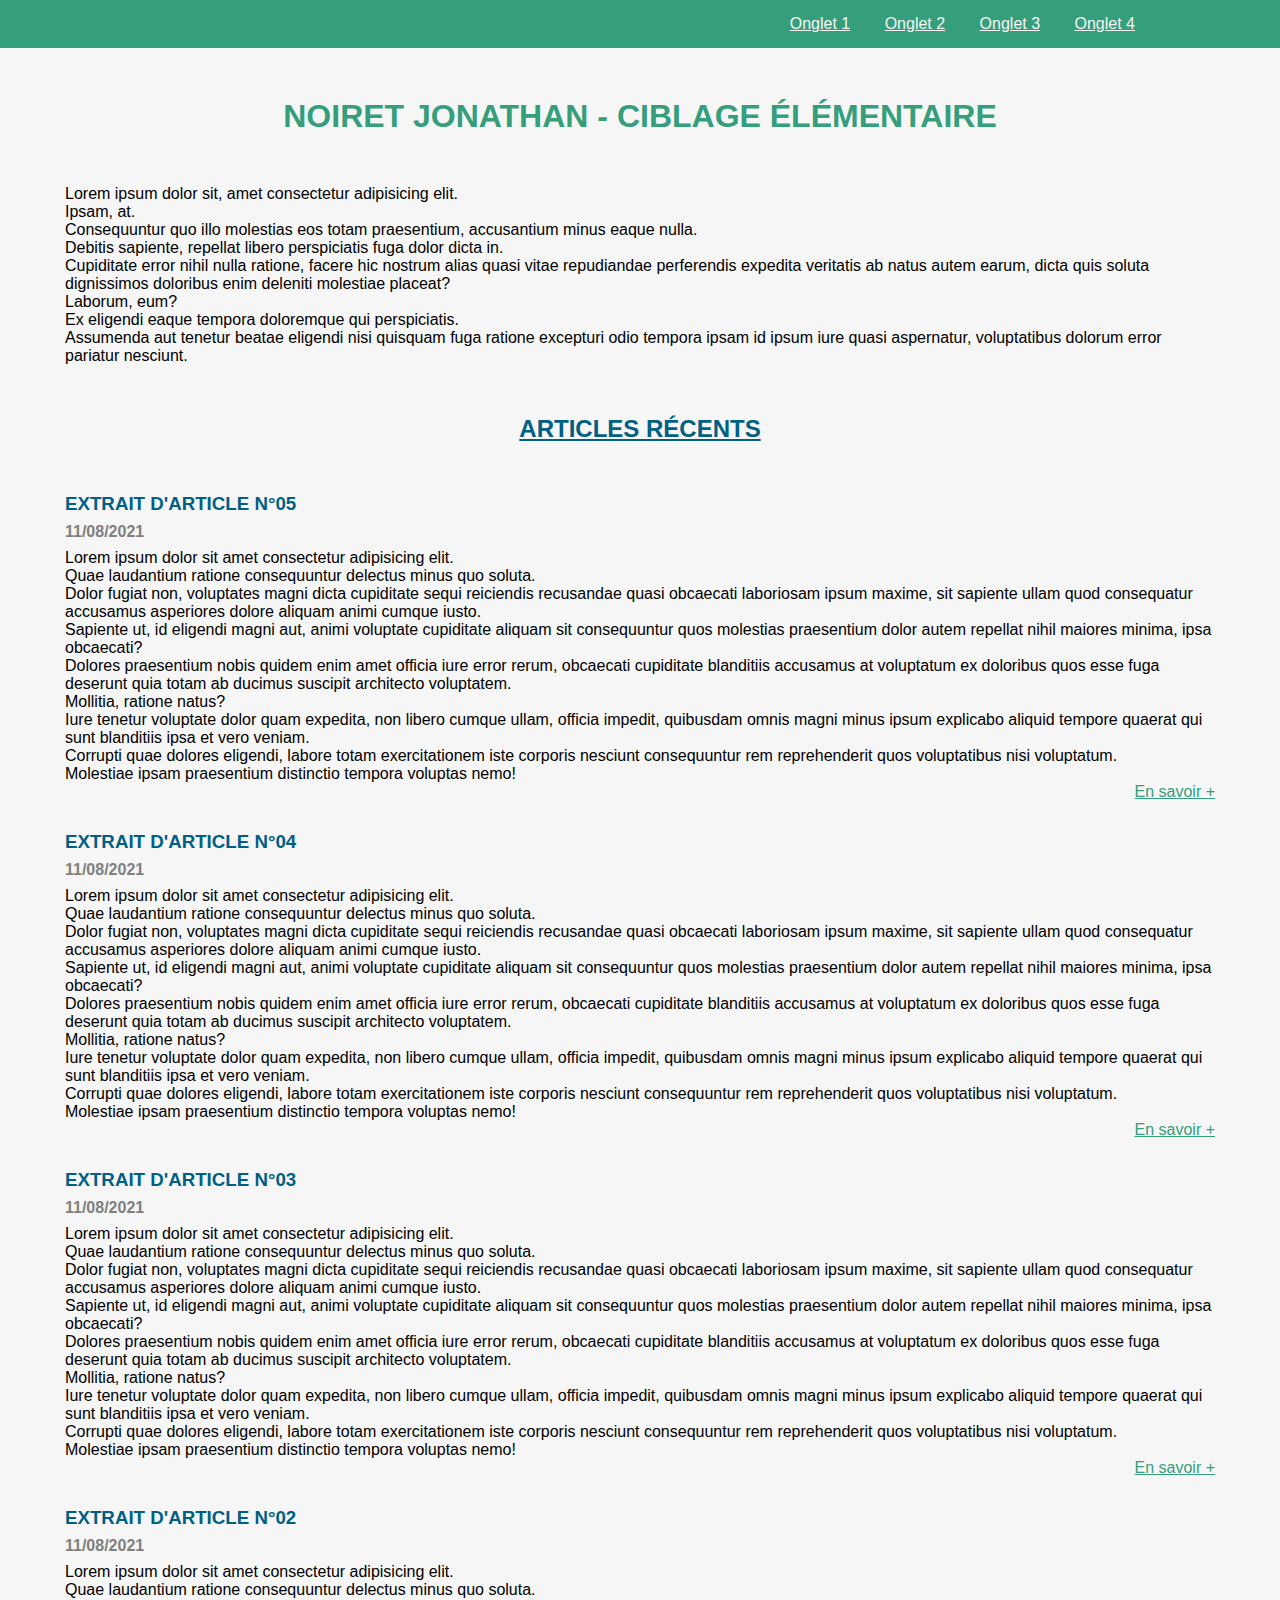
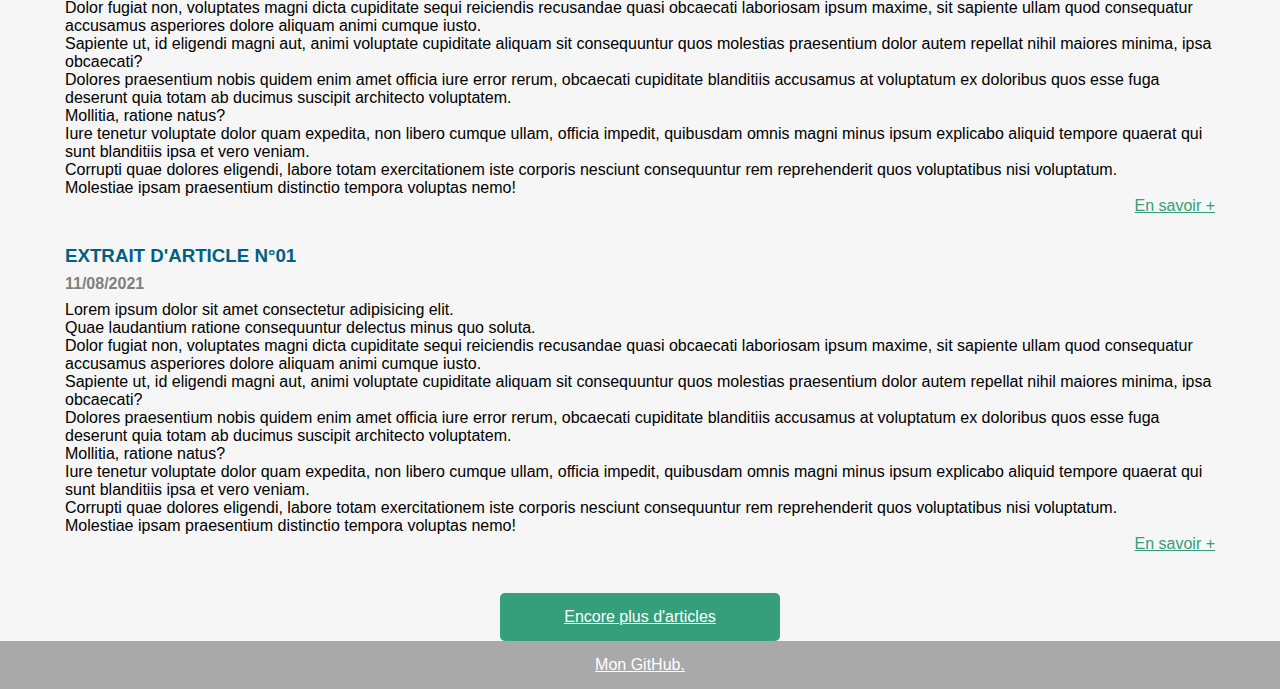
<file: index.html>
<!DOCTYPE html>
<html lang="fr">
<head>
    <meta charset="UTF-8">
    <meta http-equiv="X-UA-Compatible" content="IE=edge">
    <meta name="viewport" content="width=device-width, initial-scale=1.0">
    <link href="css/style.css" rel="stylesheet">
    <meta name="description" content="Ciblage élémentaire"> 
    <title>Ciblage élémentaire</title>
</head>
<body>
    <header>
        <nav>
            <ul>
                <li><a href="./index.html" title="Redirection vers le ciblage élémentaire" class="onglet">Onglet 1</a></li>
                <li><a href="./index2.html" title="Redirection vers mon formulaire de contact" class="onglet">Onglet 2</a></li>
                <li><a href="./index.html" title="Redirection vers le ciblage élémentaire" class="onglet">Onglet 3</a></li>
                <li><a href="./index2.html" title="Redirection vers mon formulaire de contact" class="onglet">Onglet 4</a></li>
            </ul>
        </nav>
    </header>
    <main>
            <h1>NOIRET Jonathan - Ciblage élémentaire</h1>
                <p>
                    Lorem ipsum dolor sit, amet consectetur adipisicing elit.<br> 
                    Ipsam, at.<br> 
                    Consequuntur quo illo molestias eos totam praesentium, accusantium minus eaque nulla.<br> 
                    Debitis sapiente, repellat libero perspiciatis fuga dolor dicta in.<br>
                    Cupiditate error nihil nulla ratione, facere hic nostrum alias quasi vitae repudiandae perferendis expedita veritatis ab natus autem earum, dicta quis soluta dignissimos doloribus enim deleniti molestiae placeat?<br> 
                    Laborum, eum?<br>
                    Ex eligendi eaque tempora doloremque qui perspiciatis.<br> 
                    Assumenda aut tenetur beatae eligendi nisi quisquam fuga ratione excepturi odio tempora ipsam id ipsum iure quasi aspernatur, voluptatibus dolorum error pariatur nesciunt.
                </p>
        <h2>Articles récents</h2>
            <article>
                <h3>Extrait d'article n°05</h3>
                    <p class="dateTime">11/08/2021</p>
                        <p>
                            Lorem ipsum dolor sit amet consectetur adipisicing elit.<br> 
                            Quae laudantium ratione consequuntur delectus minus quo soluta.<br> 
                            Dolor fugiat non, voluptates magni dicta cupiditate sequi reiciendis recusandae quasi obcaecati laboriosam ipsum maxime, sit sapiente ullam quod consequatur accusamus asperiores dolore aliquam animi cumque iusto.<br> 
                            Sapiente ut, id eligendi magni aut, animi voluptate cupiditate aliquam sit consequuntur quos molestias praesentium dolor autem repellat nihil maiores minima, ipsa obcaecati?<br> 
                            Dolores praesentium nobis quidem enim amet officia iure error rerum, obcaecati cupiditate blanditiis accusamus at voluptatum ex doloribus quos esse fuga deserunt quia totam ab ducimus suscipit architecto voluptatem.<br> 
                            Mollitia, ratione natus?<br> 
                            Iure tenetur voluptate dolor quam expedita, non libero cumque ullam, officia impedit, quibusdam omnis magni minus ipsum explicabo aliquid tempore quaerat qui sunt blanditiis ipsa et vero veniam.<br> 
                            Corrupti quae dolores eligendi, labore totam exercitationem iste corporis nesciunt consequuntur rem reprehenderit quos voluptatibus nisi voluptatum.<br> 
                            Molestiae ipsam praesentium distinctio tempora voluptas nemo!
                        </p>
                        <a href="https://fr.wikipedia.org/wiki/Lorem_ipsum" target="_blank" title="Redirection vers une ressources externes" class="lien">En savoir +</a>
            </article>
                <article>
                    <h3>Extrait d'article n°04</h3>
                        <p class="dateTime">11/08/2021</p>
                        <p>
                            Lorem ipsum dolor sit amet consectetur adipisicing elit.<br> 
                            Quae laudantium ratione consequuntur delectus minus quo soluta.<br> 
                            Dolor fugiat non, voluptates magni dicta cupiditate sequi reiciendis recusandae quasi obcaecati laboriosam ipsum maxime, sit sapiente ullam quod consequatur accusamus asperiores dolore aliquam animi cumque iusto.<br> 
                            Sapiente ut, id eligendi magni aut, animi voluptate cupiditate aliquam sit consequuntur quos molestias praesentium dolor autem repellat nihil maiores minima, ipsa obcaecati?<br> 
                            Dolores praesentium nobis quidem enim amet officia iure error rerum, obcaecati cupiditate blanditiis accusamus at voluptatum ex doloribus quos esse fuga deserunt quia totam ab ducimus suscipit architecto voluptatem.<br> 
                            Mollitia, ratione natus?<br> 
                            Iure tenetur voluptate dolor quam expedita, non libero cumque ullam, officia impedit, quibusdam omnis magni minus ipsum explicabo aliquid tempore quaerat qui sunt blanditiis ipsa et vero veniam.<br> 
                            Corrupti quae dolores eligendi, labore totam exercitationem iste corporis nesciunt consequuntur rem reprehenderit quos voluptatibus nisi voluptatum.<br> 
                            Molestiae ipsam praesentium distinctio tempora voluptas nemo!
                        </p>
                        <a href="https://fr.wikipedia.org/wiki/Lorem_ipsum" target="_blank" title="Redirection vers une ressources externes" class="lien">En savoir +</a>
                </article>
                    <article>
                        <h3>Extrait d'article n°03</h3>
                            <p class="dateTime">11/08/2021</p>
                            <p>
                                Lorem ipsum dolor sit amet consectetur adipisicing elit.<br> 
                                Quae laudantium ratione consequuntur delectus minus quo soluta.<br> 
                                Dolor fugiat non, voluptates magni dicta cupiditate sequi reiciendis recusandae quasi obcaecati laboriosam ipsum maxime, sit sapiente ullam quod consequatur accusamus asperiores dolore aliquam animi cumque iusto.<br> 
                                Sapiente ut, id eligendi magni aut, animi voluptate cupiditate aliquam sit consequuntur quos molestias praesentium dolor autem repellat nihil maiores minima, ipsa obcaecati?<br> 
                                Dolores praesentium nobis quidem enim amet officia iure error rerum, obcaecati cupiditate blanditiis accusamus at voluptatum ex doloribus quos esse fuga deserunt quia totam ab ducimus suscipit architecto voluptatem.<br> 
                                Mollitia, ratione natus?<br> 
                                Iure tenetur voluptate dolor quam expedita, non libero cumque ullam, officia impedit, quibusdam omnis magni minus ipsum explicabo aliquid tempore quaerat qui sunt blanditiis ipsa et vero veniam.<br> 
                                Corrupti quae dolores eligendi, labore totam exercitationem iste corporis nesciunt consequuntur rem reprehenderit quos voluptatibus nisi voluptatum.<br> 
                                Molestiae ipsam praesentium distinctio tempora voluptas nemo!
                            </p>
                            <a href="https://fr.wikipedia.org/wiki/Lorem_ipsum" target="_blank" title="Redirection vers une ressources externes" class="lien">En savoir +</a>
                    </article>
                        <article>
                            <h3>Extrait d'article n°02</h3>
                                <p class="dateTime">11/08/2021</p>
                                <p>
                                    Lorem ipsum dolor sit amet consectetur adipisicing elit.<br> 
                                    Quae laudantium ratione consequuntur delectus minus quo soluta.<br> 
                                    Dolor fugiat non, voluptates magni dicta cupiditate sequi reiciendis recusandae quasi obcaecati laboriosam ipsum maxime, sit sapiente ullam quod consequatur accusamus asperiores dolore aliquam animi cumque iusto.<br> 
                                    Sapiente ut, id eligendi magni aut, animi voluptate cupiditate aliquam sit consequuntur quos molestias praesentium dolor autem repellat nihil maiores minima, ipsa obcaecati?<br> 
                                    Dolores praesentium nobis quidem enim amet officia iure error rerum, obcaecati cupiditate blanditiis accusamus at voluptatum ex doloribus quos esse fuga deserunt quia totam ab ducimus suscipit architecto voluptatem.<br> 
                                    Mollitia, ratione natus?<br> 
                                    Iure tenetur voluptate dolor quam expedita, non libero cumque ullam, officia impedit, quibusdam omnis magni minus ipsum explicabo aliquid tempore quaerat qui sunt blanditiis ipsa et vero veniam.<br> 
                                    Corrupti quae dolores eligendi, labore totam exercitationem iste corporis nesciunt consequuntur rem reprehenderit quos voluptatibus nisi voluptatum.<br> 
                                    Molestiae ipsam praesentium distinctio tempora voluptas nemo!
                                </p>
                                <a href="https://fr.wikipedia.org/wiki/Lorem_ipsum" target="_blank" title="Redirection vers une ressources externes" class="lien">En savoir +</a>
                        </article>
                            <article>
                                <h3>Extrait d'article n°01</h3>
                                    <p class="dateTime">11/08/2021</p>
                                    <p>
                                        Lorem ipsum dolor sit amet consectetur adipisicing elit.<br> 
                                        Quae laudantium ratione consequuntur delectus minus quo soluta.<br> 
                                        Dolor fugiat non, voluptates magni dicta cupiditate sequi reiciendis recusandae quasi obcaecati laboriosam ipsum maxime, sit sapiente ullam quod consequatur accusamus asperiores dolore aliquam animi cumque iusto.<br> 
                                        Sapiente ut, id eligendi magni aut, animi voluptate cupiditate aliquam sit consequuntur quos molestias praesentium dolor autem repellat nihil maiores minima, ipsa obcaecati?<br> 
                                        Dolores praesentium nobis quidem enim amet officia iure error rerum, obcaecati cupiditate blanditiis accusamus at voluptatum ex doloribus quos esse fuga deserunt quia totam ab ducimus suscipit architecto voluptatem.<br> 
                                        Mollitia, ratione natus?<br> 
                                        Iure tenetur voluptate dolor quam expedita, non libero cumque ullam, officia impedit, quibusdam omnis magni minus ipsum explicabo aliquid tempore quaerat qui sunt blanditiis ipsa et vero veniam.<br> 
                                        Corrupti quae dolores eligendi, labore totam exercitationem iste corporis nesciunt consequuntur rem reprehenderit quos voluptatibus nisi voluptatum.<br> 
                                        Molestiae ipsam praesentium distinctio tempora voluptas nemo!
                                    </p>
                                    <a href="https://fr.wikipedia.org/wiki/Lorem_ipsum" target="_blank" title="Redirection vers une ressources externes" class="lien">En savoir +</a>
                            </article>
                <a href="https://fr.wikipedia.org/wiki/Lorem_ipsum" target="_blank" title="Redirection vers une ressources externes" class="moreAndMore">Encore plus d'articles</a>
    </main>
    <footer>
        <a href="https://github.com/JonathanNOIRET" target="_blank" title="Redirection vers mon GitHub" class="git">Mon GitHub.</a>
    </footer>
</body>
</html>
</file>
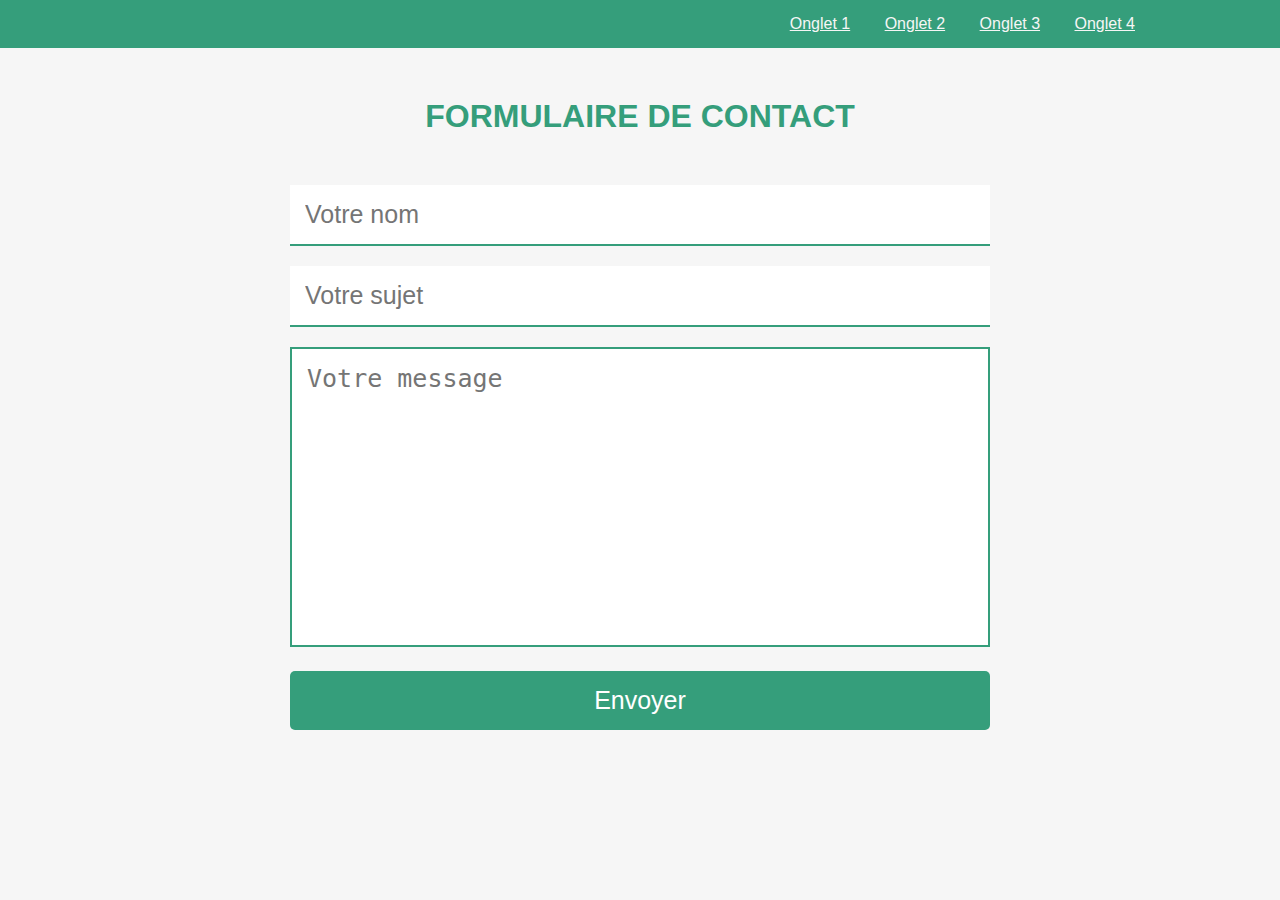
<file: index2.html>
<!DOCTYPE html>
<html lang="fr">
<head>
    <meta charset="UTF-8">
    <meta http-equiv="X-UA-Compatible" content="IE=edge">
    <meta name="viewport" content="width=device-width, initial-scale=1.0">
    <link href="./css/style.css" rel="stylesheet">
    <meta name="description" content="Formulaire de contact">
    <title>Formulaire de contact</title>
</head>
<body>
    <header>
        <nav>
            <ul>
                <li><a href="./index.html" title="Redirection vers le ciblage élémentaire" class="onglet">Onglet 1</a></li>
                <li><a href="./index2.html" title="Redirection vers mon formulaire de contact" class="onglet">Onglet 2</a></li>
                <li><a href="./index.html" title="Redirection vers le ciblage élémentaire" class="onglet">Onglet 3</a></li>
                <li><a href="./index2.html" title="Redirection vers mon formulaire de contact" class="onglet">Onglet 4</a></li>
            </ul>
        </nav>
    </header>
    <main>
        <h1>Formulaire de contact</h1>
        
        <form action="#" method="POST">


            <input type="text" id="nom" class="nom" name="nom" placeholder="Votre nom">

            <input type="text" class="sujet" name="sujet" placeholder="Votre sujet">

            <textarea class="message" name="message" cols="40" rows="15" placeholder="Votre message"></textarea>

            <input type="submit" class="envoi" value="Envoyer">

        </form>
    </main>
</body>
</html>
</file>
<file: css/style.css>
/*---------------------------*/
/*---- TABLES DES STYLES ----*/
/*---------------------------*/
/*--- CONTENUS GENERIQUES ---*/
/*---------------------------*/
/*----------- BODY ----------*/
/*---------- HEADER ---------*/
/*---------- NAVBAR ---------*/
/*----------- MAIN ----------*/
/*---------- ARTICLE --------*/
/*---------FORMULAIRE--------*/
/*---------- FOOTER ---------*/
/*---------------------------*/

* {
        margin : 0; 
        padding :0;
}
/*---------- BODY ---------*/

body {
      background-color: #F6F6F6;
      font-family: sans-serif;
}

/*---------- HEADER ---------*/
/*--------- NAVBAR --------*/

header nav {background-color: #359E7B;}

/*--- CONTENUS GENERIQUES ---*/

nav ul {
        max-width: 1150px;
        justify-content: center;
        text-align: right;
}

li, .onglet {display: inline-block;}

li .onglet {
        color: #F6F6F6;
        padding: 15px;
}

/*---------- MAIN ---------*/

main {
        max-width: 1150px;
        margin: 0 auto;
}

/*--- CONTENUS GENERIQUES ---*/

h1, h2, h3 {text-transform: uppercase;}
    
h1, h2 {
        text-align: center;
        margin-top: 50px;
        margin-bottom: 50px;
}

h1, .lien, .moreAndMore {color: #359E7B;}

/*--------- ARTICLE -------*/

article {margin: 0 auto 30px;}

/*--- CONTENUS GENERIQUES ---*/

h2 {
        text-decoration: underline;
        color: #006083;
}

h2, h3 {color: #006083;}


.dateTime {
        color: grey;
        font-weight: bolder;
        margin: 8px auto;
}

.lien {
        display: block;
        text-align: right;
}

.moreAndMore {
        display: block;
        background-color: #359E7B;
        max-width: 250px;
        color: #FFFFFF;
        padding: 15px;
        margin-left: auto;
        margin-right: auto;
        margin-top: 40px;
        border-radius: 5px;
        text-align: center;
}

/*-------FORMULAIRE------*/

form {
        max-width: 700px;
        justify-content: center;
        margin: 0 auto;
}
        
input, .message {
                font-size: 25px;
                padding: 15px;
                margin-bottom: 20px;
                box-sizing: border-box;
                width: 100%;
}
        
input {
        border: none;
        border-bottom: #359E7B solid 2px;
}
        
.message {
        border: #359E7B solid 2px;
        height: 300px;
        resize: none;
        max-width: 700px;
}
        
.envoi {
        background-color: #359E7B;
        border: none;
        border-radius: 5px;
        box-sizing: border-box;
        width: 100%;
        color: #FFFFFF;
        cursor: pointer;
}

/*--------- FOOTER --------*/

footer {
        background-color: darkgray;
        padding: 15px;
        text-align: center;
}   

/*--- CONTENUS GENERIQUES ---*/

footer .git {color: #FFFFFF;}
</file>
